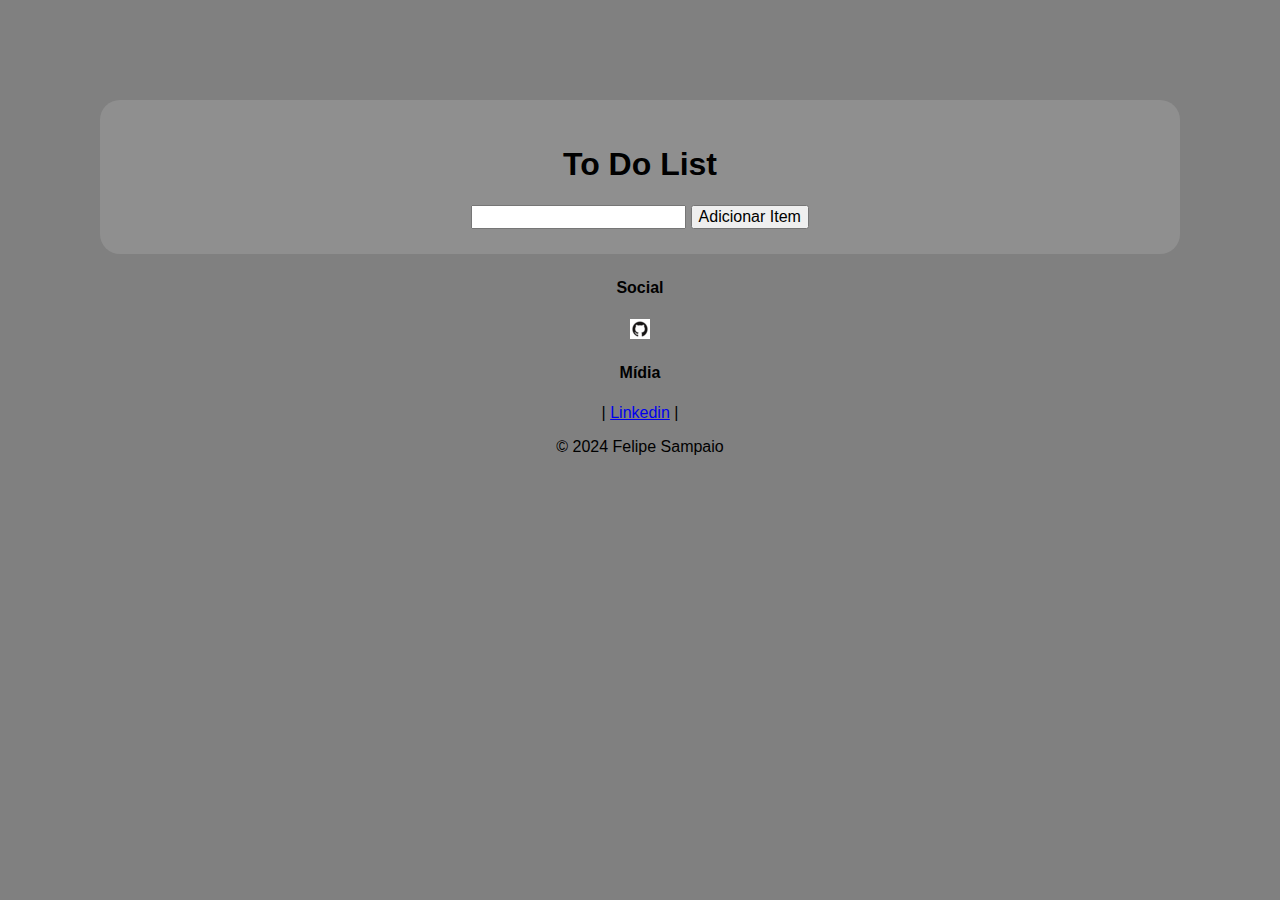
<file: www/index.html>
<!DOCTYPE html>
<html lang="pt-br">
  <head>
    <meta charset="UTF-8" />
    <meta name="description" content="fehh - to do list" />
    <!-- Descrição da página -->
    <meta name="viewport" content="width=device-width, initial-scale=1" />
    <!-- Definir a largura da janela de visualização para a largura do dispositivo -->
    <link rel="stylesheet" type="text/css" href="css/style.css" />
    <!-- Link para o arquivo de estilo CSS -->
    <link rel="stylesheet" type="text/css" href="css/normalize.css" />
    <!-- Link para o arquivo de normalização de estilo CSS -->
    <link rel="icon" type="image/x-icon" href="images/icon.jpg" />

    <title>lipesc-ToDoList</title>
    <!-- Título da página -->
  </head>

  <body>
    <main>
      <div class="conteiner">
        <h1>To Do List</h1>
        <!-- Título principal da lista de tarefas -->

        <ul id="minhaLista"></ul>
        <!-- Lista de tarefas vazia -->

        <input type="text" id="itemInput" aria-label="Adicionar Item a lista" />
        <!-- Campo de texto para adicionar itens à lista -->
        <button type="button" onclick="adicionarItem()">Adicionar Item</button>
        <!-- Botão para adicionar itens à lista -->

        <script src="js/script.js"></script>
        <!-- Link para o arquivo de script JavaScript -->
      </div>
    </main>

    <footer>
      <section>
        <h4>Social</h4>
        <!-- Seção de redes sociais -->
        <p>
          <a id="logo" href="https://github.com/lipesc" target="_blank">
            <img src="images/logo.png" alt="Logo do GitHub"
          /></a>
          <!-- Link para o perfil do GitHub -->
        </p>
      </section>
      <div class="social-links" id="social-links">
        <h4>Mídia</h4>
        <!-- Seção de mídia -->
        | <a href="https://www.linkedin.com/in/felipesam2022/">Linkedin</a> |
        <!-- Link para o perfil do LinkedIn -->
      </div>
      <div class="site-info">
        <p>&copy; 2024 Felipe Sampaio</p>
        <!-- Informações do site -->
      </div>
    </footer>
  </body>
</html>
</file>
<file: www/css/style.css>
/* GENERAL STYLES */
html,
body {
  background-color: gray;
  text-align: center;
  text-size-adjust: 100%;
  box-sizing: inherit;
  font-family: Arial, Helvetica, sans-serif;
  display: flow;
  flex-direction: column;
  margin: 25px;
  padding: 25px;
}

*,
*::before,
*::after {
  box-sizing: inherit;
}

main {
  background-color: rgb(143, 143, 143);
  border-radius: 20px;
  margin: 25px;
  padding: 25px;
}

/* CONTENT STYLES */
.todo-list-container {
  color: black;
  margin: 25px auto; /* Center horizontally */
  padding: 25px;
  border: 1px;
  /* Use percentages for widths to make it responsive */
  width: 90%; /* Adjust as needed */
}
.list-item.editing {
  display: flex; /* Arrange text input and edit button inline */
  align-items: center; 
}

.list-item.editing input {
  width: 80%;
  margin-right: 10px;
  border: 1px solid #ccc;
  padding: 5px;
}

.list-item.editing .edit-button {
  display: none;
}

.list-item.editing .save-button {
  display: inline-block;
}
/* LIST ITEMS */
.list-item {
  cursor: pointer;
  font-family: monospace;
  color: green;
  font-size: 1rem;
 
}

/* INPUT AND BUTTON CONTAINER */
.input-button-container {
  display: flex;
  justify-content: center;
  padding: auto;
	margin: auto;
}

/* INPUT AND BUTTON STYLES */
.input-button-container input,
.input-button-container button {
  border-radius: 10px;
  text-align: center;
  font-family: monospace;
  color: black;
  font-size: 1rem;
  padding: auto;
	margin: auto;
  border: 1px solid #7c1d00;
  background-color: #dddddd;
  font-style: italic;
  cursor: text; /* Added cursor style */
}
#minhaLista > li {
  display: block;
  margin: 20px 20px;
  padding: 10px 20px;
  font-family: 'helvetica neue', helvetica, sans-serif;
  letter-spacing: 2px;
  text-transform: uppercase;
  text-align: center;
  border: 2px solid rgba(243, 243, 243, 0.6);
  background: rgba(231, 231, 231, 0.3);
  color: rgba(0, 0, 0, 0.6);
  box-shadow: 1px 1px 2px rgba(0, 0, 200, 0.4);
  font-size: 1em;
  cursor: pointer;
  border-radius: 10px;
}
/* BUTTONS */
#button {
  display: block;
  margin: 20px 20px;
  padding: 10px 20px;
  font-family: 'helvetica neue', helvetica, sans-serif;
  letter-spacing: 2px;
  text-transform: uppercase;
  text-align: center;
  border: 2px solid rgba(0, 0, 200, 0.6);
  background: rgba(0, 0, 200, 0.3);
  color: rgba(0, 0, 200, 0.6);
  box-shadow: 1px 1px 2px rgba(0, 0, 200, 0.4);
  font-size: 1em;
  cursor: pointer;
  border-radius: 10px;
}

/* MEDIA QUERIES (RESPONSIVE DESIGN) */
@media (max-width: 600px) {
  /* Adjust font sizes for smaller screens */
  .todo-list-container h1 {
    font-size: 1.5rem;
  }

  .list-item {
    font-size: 1.5rem;
  }

  .input-button-container input {
    width: 100%;
    margin-bottom: 10px;
    padding: auto;
	margin: auto;
  }

  .input-button-container button {
    width: auto;
  }
}

/* FOOTER STYLES */
/* ... your existing footer styles ... */
</file>
